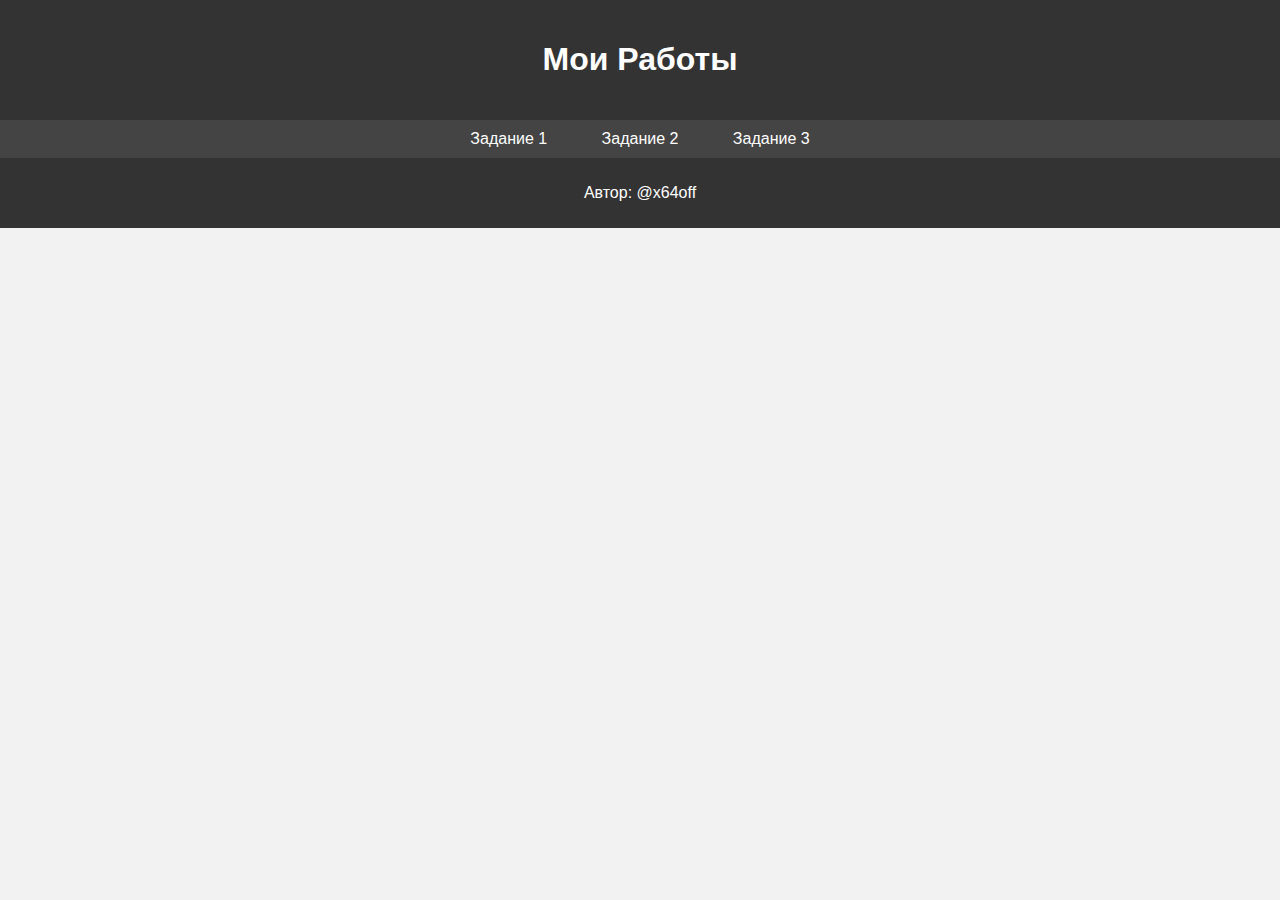
<file: index.html>
<!DOCTYPE html>
<html lang="en">
<head>
  <meta charset="UTF-8">
  <meta name="viewport" content="width=device-width, initial-scale=1.0">
  <title>Мои Работы</title>
  <style>
    body {
      font-family: Arial, sans-serif;
      background-color: #f2f2f2;
      margin: 0;
      padding: 0;
    }

    header {
      background-color: #333;
      color: #fff;
      padding: 20px;
      text-align: center;
    }

    nav {
      background-color: #444;
      padding: 10px;
      text-align: center;
    }

    nav a {
      color: #fff;
      text-decoration: none;
      padding: 10px 20px;
      margin: 5px;
    }

    nav a:hover {
      background-color: #555;
    }

    main {
      padding: 20px;
    }

    footer {
      background-color: #333;
      color: #fff;
      padding: 10px;
      text-align: center;
    }
  </style>
</head>
<body>
  <header>
    <h1>Мои Работы</h1>
  </header>
  <nav>
    <a href="/task-1/">Задание 1</a>
    <a href="/task-2/">Задание 2</a>
    <a href="/task-3/">Задание 3</a>
  </nav>
  <footer>
    <p>Автор: @x64off</p>
  </footer>
</body>
</html>
</file>
